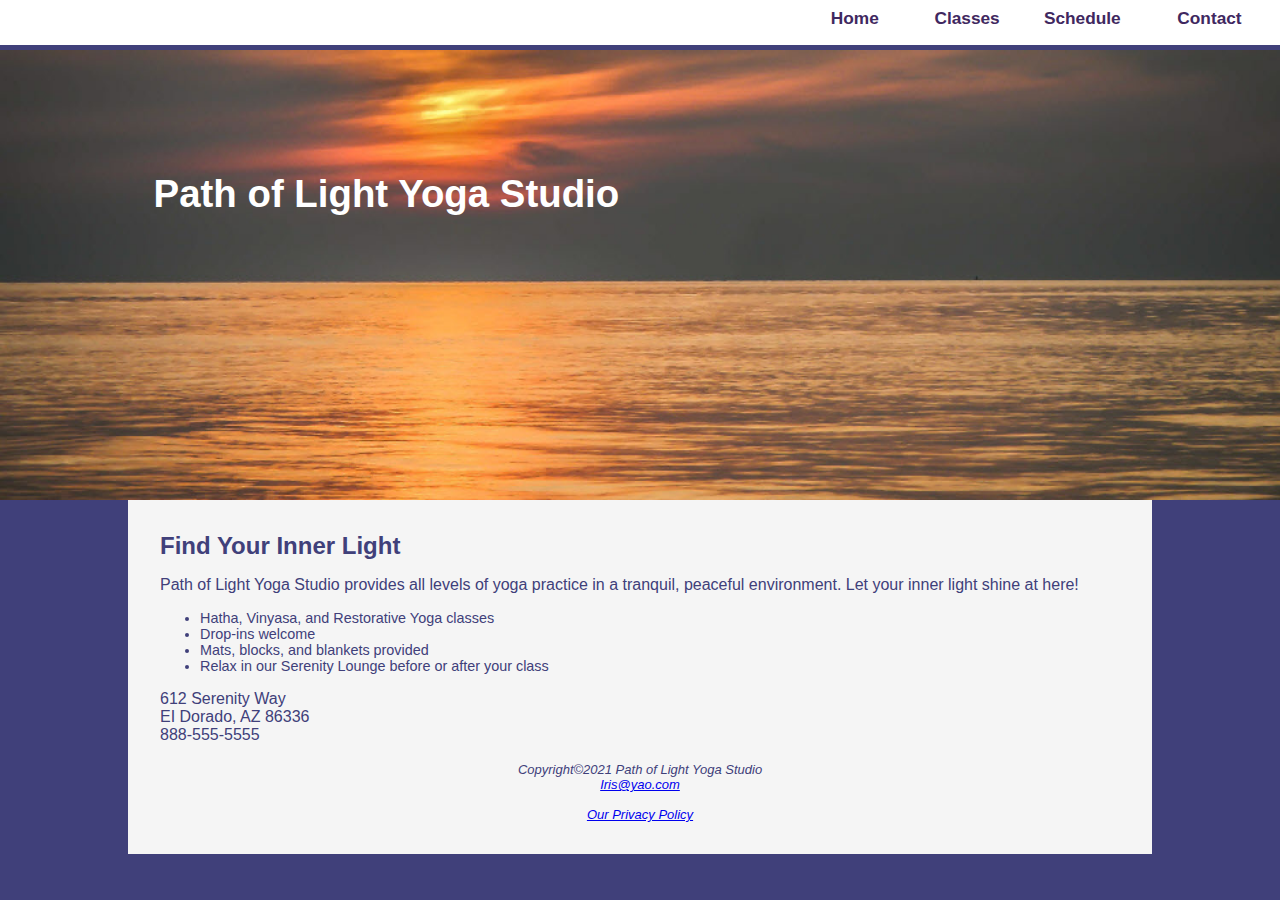
<file: index.html>
<!DOCTYPE html>
<html lang="en">
<head>
    <meta charset="UTF-8">
    <meta name="viewport" content="width=device-width, initial-scale=1.0">
    <meta name="description" content="Path of Light Yoga Studio">
    <title>Path of Light Yoga Studio</title>
    <link rel="stylesheet" href="yoga.css">
</head>
<body>
    <nav>
        <ul>
            <li><a href="index.html">Home</a></li>
            <li><a href="classes.html">Classes</a></li>
            <li><a href="schedule.html">Schedule</a></li>
            <li><a href="contact.html">Contact</a></li>
        </ul>
    </nav>
    <header class="home">
        <h1><a href="index.html">Path of Light Yoga Studio</a></h1>
    </header>
<div id="wrapper">
    <main>

        <h2>Find Your Inner Light</h2>
        <p>Path of Light Yoga Studio provides all levels of yoga practice in a tranquil, peaceful environment. Let your inner light shine at here!</p>
        <ul>
            <li>Hatha, Vinyasa, and Restorative Yoga classes</li>
            <li>Drop-ins welcome</li>
            <li>Mats, blocks, and blankets provided</li>
            <li>Relax in our Serenity Lounge before or after your class</li>
        </ul>
        <div>
            612 Serenity Way<br>
            EI Dorado, AZ 86336<br>
            888-555-5555
        </div><br>
    </main>
    <footer>
        Copyright&copy;2021 Path of Light Yoga Studio<br>
        <a href="mailto:Iris@yao.com">Iris@yao.com</a><br><br>
        <a href="privacy.html">Our Privacy Policy</a>
    </footer>
</div>
</body>
</html>
</file>
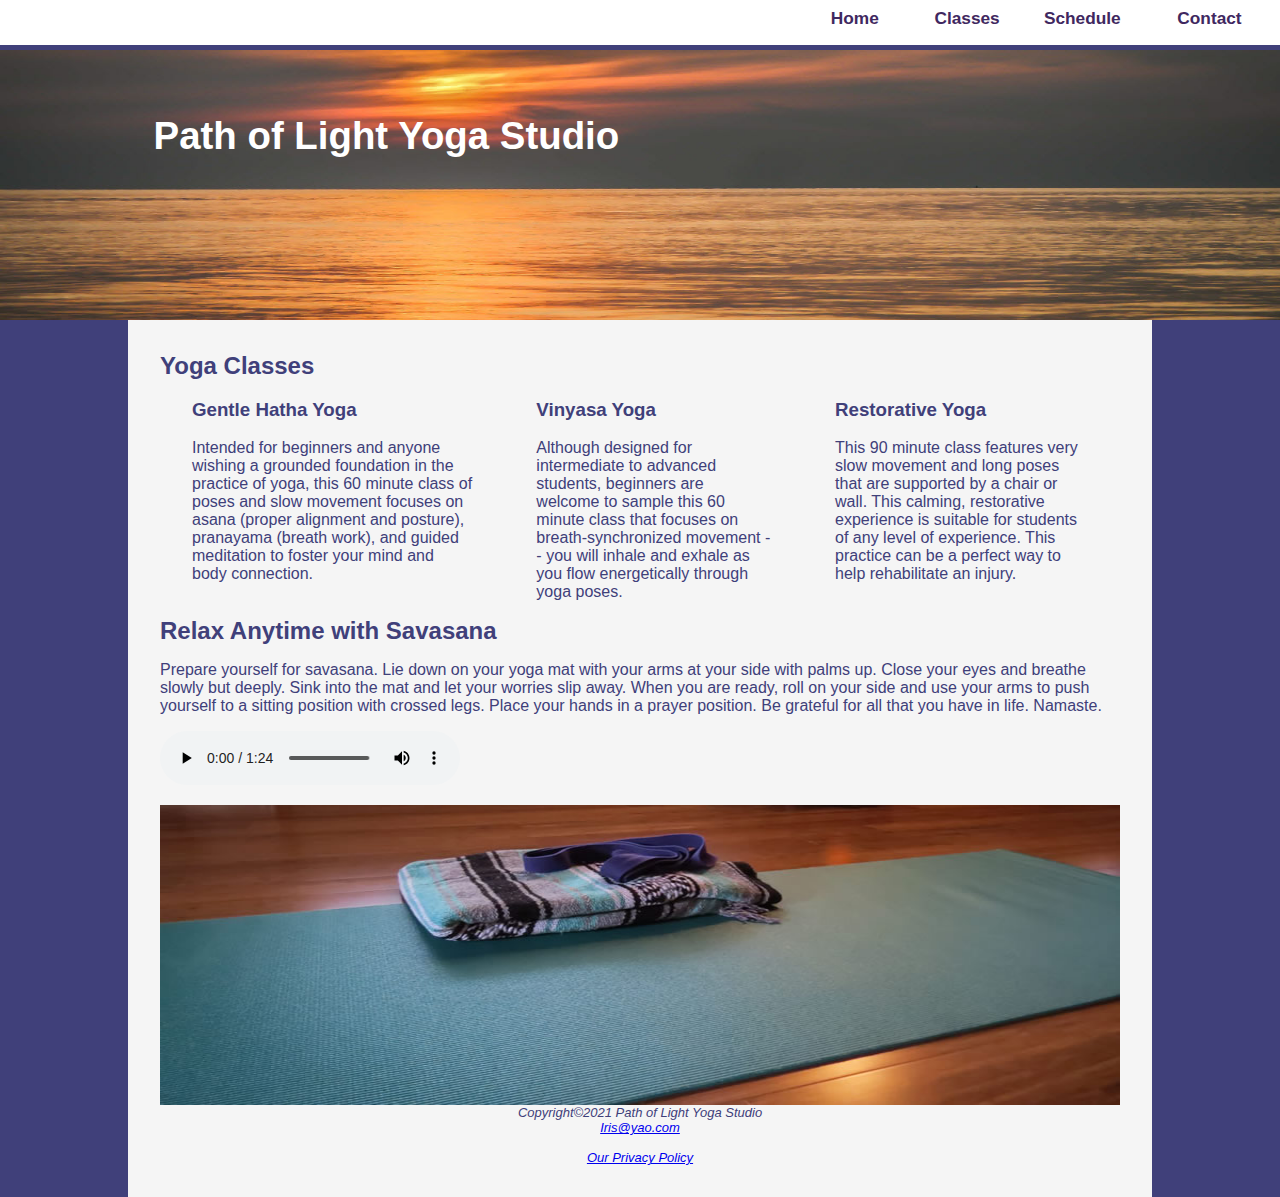
<file: classes.html>
<!DOCTYPE html>
<html lang="en">
<head>
    <meta charset="UTF-8">
    <meta name="viewport" content="width=device-width, initial-scale=1.0">
    <meta name="description" content="Path of Light Yoga Studio">
    <title>Path of Light Yoga Studio :: Classes</title>
    <link rel="stylesheet" href="yoga.css">
</head>
<body>
    <nav>
        <ul>
            <li><a href="index.html">Home</a></li>
            <li><a href="classes.html">Classes</a></li>
            <li><a href="schedule.html">Schedule</a></li>
            <li><a href="contact.html">Contact</a></li>
        </ul>
    </nav>
    <header class="content">
        <h1><a href="index.html">Path of Light Yoga Studio</a></h1>
    </header>

    <div id="wrapper">
    <main>

        <h2>Yoga Classes</h2>
        <div id="flow">
        <section>
            <h3>Gentle Hatha Yoga</h3>
            <p>Intended for beginners and anyone wishing a grounded foundation in the practice of yoga, this 60 minute class of poses and slow movement focuses on asana (proper alignment and posture), pranayama (breath work), and guided meditation to foster your mind and body connection.</p>
        </section>
        <section>
            <h3>Vinyasa Yoga</h3>
            <p>Although designed for intermediate to advanced students, beginners are welcome to sample this 60 minute class that focuses on breath-synchronized movement -- you will inhale and exhale as you flow energetically through yoga poses.</p>
        </section>
        <section>
            <h3>Restorative Yoga</h3>
            <p>This 90 minute class features very slow movement and long poses that are supported by a chair or wall. This calming, restorative experience is suitable for students of any level of experience. This practice can be a perfect way to help rehabilitate an injury.</p>
        </section>
        </div>
        <h2>Relax Anytime with Savasana</h2>
        <p>Prepare yourself for savasana. Lie down on your yoga mat with your arms at your side with palms up. Close your eyes and breathe slowly but deeply. Sink into the mat and let your worries slip away. When you are ready, roll on your side and use your arms to push yourself to a sitting position with crossed legs. Place your hands in a prayer position. Be grateful for all that you have in life. Namaste.</p>
        <audio controls="controls">
            <source src="savasana.mp3" type="audio/mpeg">
            <source src="savasana.ogg" type="audio/ogg">
            <br>
            <a href="savasana.mp3">Download the Savasana Audio File</a>
        </audio>
        <div id="mathero"></div>
    </main>
    <footer>
        Copyright&copy;2021 Path of Light Yoga Studio<br>
        <a href="mailto:Iris@yao.com">Iris@yao.com</a><br><br>
        <a href="privacy.html">Our Privacy Policy</a>
    </footer>
    </div>
</body>
</html>
</file>
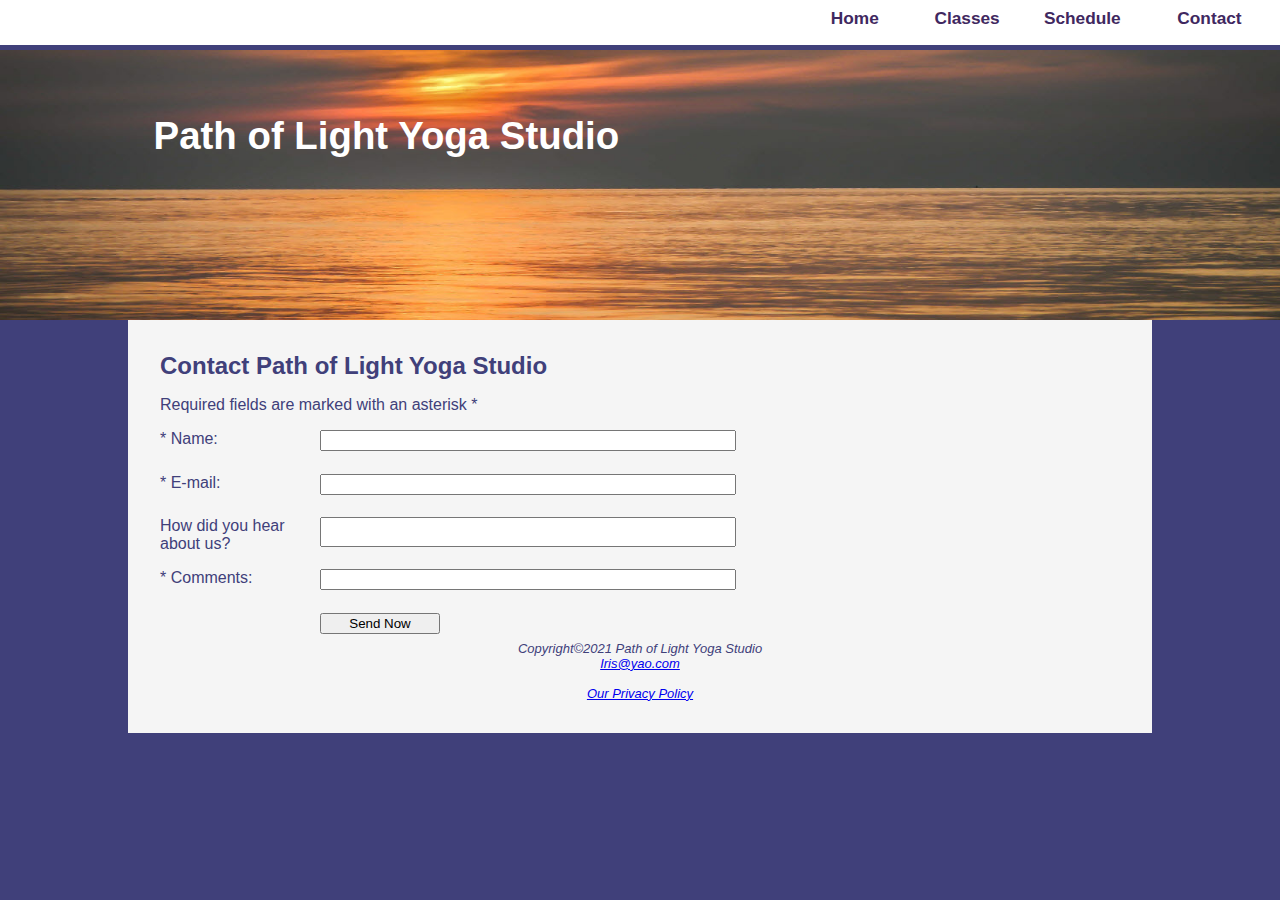
<file: contact.html>
<!DOCTYPE html>
<html lang="en">
<head>
    <meta charset="UTF-8">
    <meta name="viewport" content="width=device-width, initial-scale=1.0">
    <meta name="description" content="Path of Light Yoga Studio">
    <title>Path of Light Yoga Studio :: Contact</title>
    <link rel="stylesheet" href="yoga.css">
</head>
<body>
    <nav>
        <ul>
            <li><a href="index.html">Home</a></li>
            <li><a href="classes.html">Classes</a></li>
            <li><a href="schedule.html">Schedule</a></li>
            <li><a href="contact.html">Contact</a></li>
        </ul>
    </nav>
    <header class="content">
        <h1><a href="index.html">Path of Light Yoga Studio</a></h1>
    </header>

    <div id="wrapper">
    <main>
        <h2>Contact Path of Light Yoga Studio</h2>
        <p>Required fields are marked with an asterisk *</p>
        <form method="post" action="https://webdevbasics.net/scripts/yoga.php">
            <label for="myName">* Name:</label>
            <input type="text" name="myName" id="myName" required="required">
            <label for="myEmail">* E-mail:</label>
            <input type="email" name="myEmail" id="myEmail" required="required">
            <label for="option">How did you hear about us?</label>
            <input type="text" name="option" id="option" list="options">
            <datalist id="options">
                <option>Google</option>
                <option>Bing</option>
                <option>Facebook</option>
                <option>Friend</option>
                <option>Radio Ad</option>
            </datalist>
            <label for="myComments">* Comments:</label>
            <input type="text" name="myComments" id="myComments" rows="2" cols="20" required="required">
            <input type="submit" value="Send Now">
        </form>

    </main>
    <footer>
        Copyright&copy;2021 Path of Light Yoga Studio<br>
        <a href="mailto:Iris@yao.com">Iris@yao.com</a><br><br>
        <a href="privacy.html">Our Privacy Policy</a>
    </footer>
    </div>
</body>
</html>
</file>
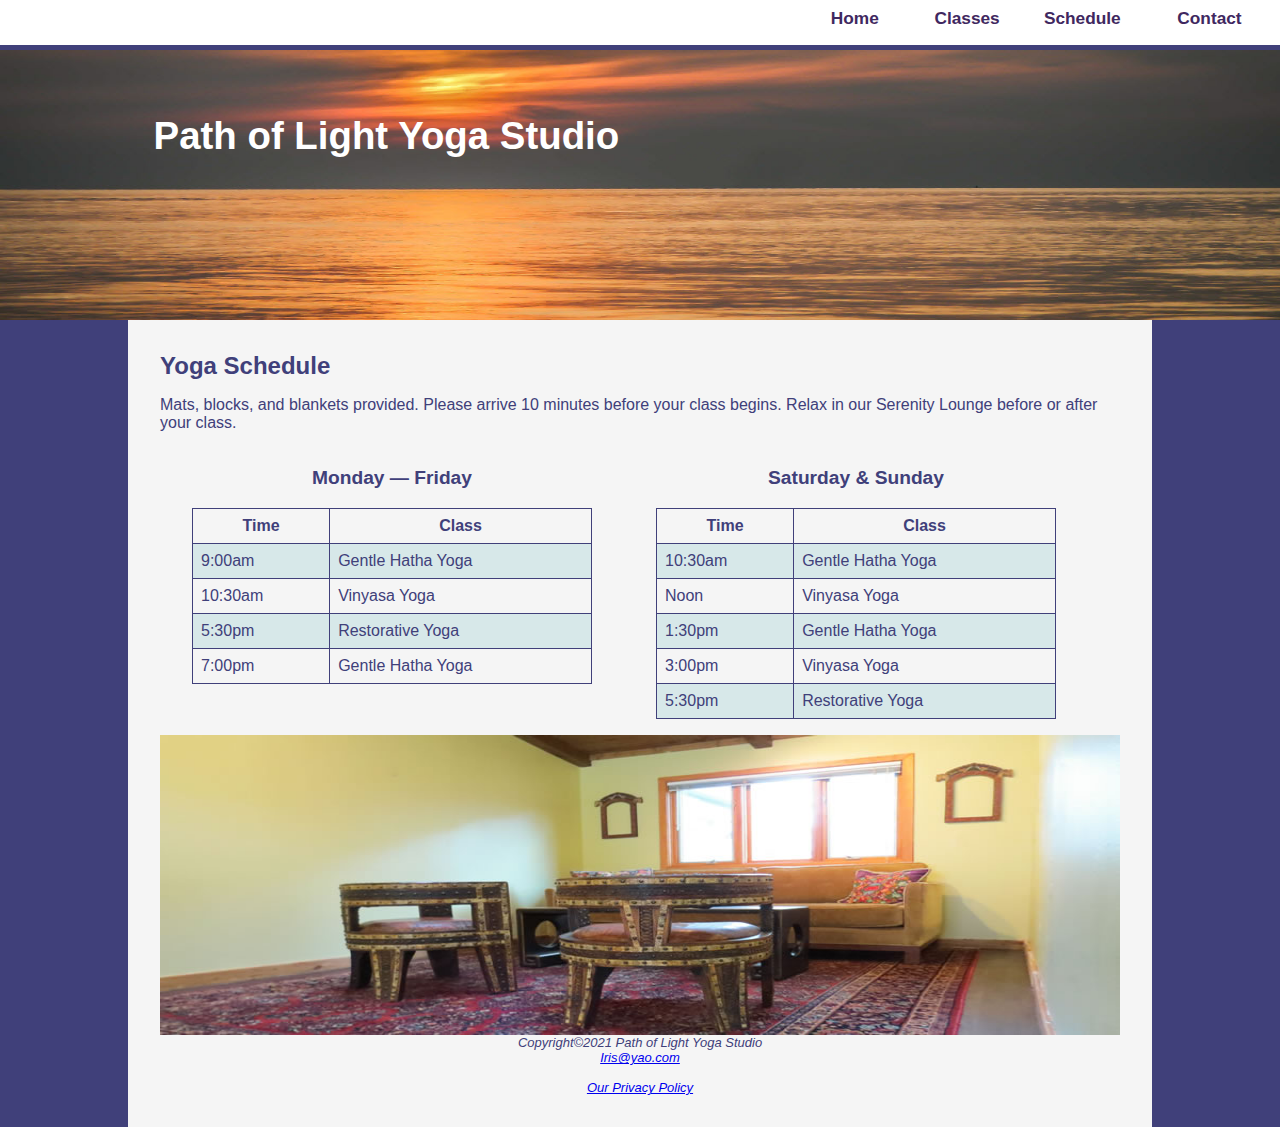
<file: schedule.html>
<!DOCTYPE html>
<html lang="en">
<head>
    <meta charset="UTF-8">
    <meta name="viewport" content="width=device-width, initial-scale=1.0">
    <meta name="description" content="Path of Light Yoga Studio">
    <title>Path of Light Yoga Studio :: Schedule</title>
    <link rel="stylesheet" href="yoga.css">
</head>
<body>
    <nav>
        <ul>
            <li><a href="index.html">Home</a></li>
            <li><a href="classes.html">Classes</a></li>
            <li><a href="schedule.html">Schedule</a></li>
            <li><a href="contact.html">Contact</a></li>
        </ul>
    </nav>
    <header class="content">
        <h1><a href="index.html">Path of Light Yoga Studio</a></h1>
    </header>

    <div id="wrapper">
    <main>
        <h2>Yoga Schedule</h2>
        <p>Mats, blocks, and blankets provided. Please arrive 10 minutes before your class begins. Relax in our Serenity Lounge before or after your class.</p>
        <div id="flow">
        <section>
            <table>
                <caption>Monday — Friday</caption>
                <tr>
                    <th>Time</th>
                    <th>Class</th>
                </tr>
                <tr>
                    <td>9:00am</td>
                    <td>Gentle Hatha Yoga</td>
                </tr>
                <tr>
                    <td>10:30am</td>
                    <td>Vinyasa Yoga</td>
                </tr>
                <tr>
                    <td>5:30pm</td>
                    <td>Restorative Yoga</td>
                </tr>
                <tr>
                    <td>7:00pm</td>
                    <td>Gentle Hatha Yoga</td>
                </tr>
            </table>
        </section>

        <section>
            <table>
                <caption>Saturday & Sunday</caption>
                <tr>
                    <th>Time</th>
                    <th>Class</th>
                </tr>
                <tr>
                    <td>10:30am</td>
                    <td>Gentle Hatha Yoga</td>
                </tr>
                <tr>
                    <td>Noon</td>
                    <td>Vinyasa Yoga</td>
                </tr>
                <tr>
                    <td>1:30pm</td>
                    <td>Gentle Hatha Yoga</td>
                </tr>
                <tr>
                    <td>3:00pm</td>
                    <td>Vinyasa Yoga</td>
                </tr>
                <tr>
                    <td>5:30pm</td>
                    <td>Restorative Yoga</td>
                </tr>
            </table>
        </section>

        </div>
        <div id="loungehero"></div>
    </main>
    <footer>
        Copyright&copy;2021 Path of Light Yoga Studio<br>
        <a href="mailto:Iris@yao.com">Iris@yao.com</a><br><br>
        <a href="privacy.html">Our Privacy Policy</a>
    </footer>
    </div>
</body>
</html>
</file>
<file: yoga.css>
body {
    background-color: #40407A;
    margin: 0;
    color: #40407A;
    font-family: Verdana, Arial, SansSerif;
}
#wrapper {
    background-color: #F5F5F5;
    padding: 2em;
}
* { box-sizing: border-box; }

header {
    background-image: url("sunrise.jpg");
    background-color: #40407A;
    background-size: 100% 100%;
    color: #FFFFFF;
    margin-top: 50px;
    font-size: 90%;
    min-height: 200px;
}

header a:link {color: #FFFFFF;}
header a:visited {color: #FFFFFF;}
header a:hover {color: #8F92B2;}
header a{text-decoration: none;transition: color 10s ease-out;}

.home {
    height: 20vh;
    padding-top: 2em;
    padding-left: 10%;
}
.content {
    height: 20vh;
    padding-top: 2em;
    padding-left: 10%;
}

nav {
    position: fixed; top: 0; left: 0;
    z-index: 9999;
    width: 100%; height: auto;
    text-align: right;
    background-color: white;
    margin: 0;
    padding-top: 0.5em;
    padding-bottom: 1em;
    padding-right: 0;
}

nav ul{
    list-style-type: none;
    margin: 0;
    padding-right: 2em;
    font-size: 1.2em;
}
nav li{
    display: inline;
    padding-left: 2em;
    width: 30%;
}

section{
    padding-left: 0.5em;
    padding-right: 0.5em;
}
nav a:link {color:#3F2860;}
nav a:visited {color: #497777;}
nav a:hover {color: #A26100;}

#mathero {
    display: none;
    height: 300px;
    background-image: url("yogamat.jpg");
    background-size: 100% 100%;
    background-repeat: no-repeat;
}
#loungehero {
    display: none;
    height: 300px;
    background-image: url("yogalounge.jpg");
    background-size: 100% 100%;
    background-repeat: no-repeat;
}
#flow { display: block; }

h2{
    margin: 0;
}
nav a {
    text-decoration: none;
}
li, dd {
    font-size: 90%;
}
footer {
    font-size: small;
    font-style: italic;
    text-align: center;
    clear: right;
}

table{
    border: 1px solid #40407A;
    margin-bottom: 1em;
    min-width: 400px;
    border-collapse: collapse;
}
td, th{
    padding: 0.5em;
    border: 1px solid #40407A;
}
tr:nth-of-type(even){
    background-color: #D7E8E9;
}
caption{
    margin: 1em;
    font-weight: bold;
    font-size: 120%;
}

form{
    display: flex;
    flex-flow: column nowrap;
}
input, datalist textarea{ margin-bottom: 0.5em;}

audio{margin-bottom: 1em;}

@media (min-width: 600px) {
    nav ul { display: flex;
        flex-wrap: nowrap;
        flex-direction: row;
        justify-content: flex-end; }
    nav li { width: 7em; }
    section { padding-left: 2em; padding-right: 2em; }
    #mathero { display: block; padding-bottom: 1em; }
    #loungehero { display: block; padding-bottom: 1em; }
    #flow { display: flex; flex-direction: row; }

    form{
        width: 60%;
        max-width: 40em;
        display: grid;
        grid-gap: 1em;
        grid-template-columns: 9em 1fr;
        grid-template-rows: auto;
    }
    input[type="submit"]{
        grid-column: 2 / 3;
        width: 9em;
    }
}

@media (min-width: 1024px) {
    header { font-size: 120%;}
    nav { font-weight: bold;}
    .home {height: 50vh; padding-top: 5em; padding-left: 8em;}
    .content {height: 30vh; padding-top: 2em; padding-left: 8em;}
    #wrapper {margin: auto; width: 80%;}

}
</file>
